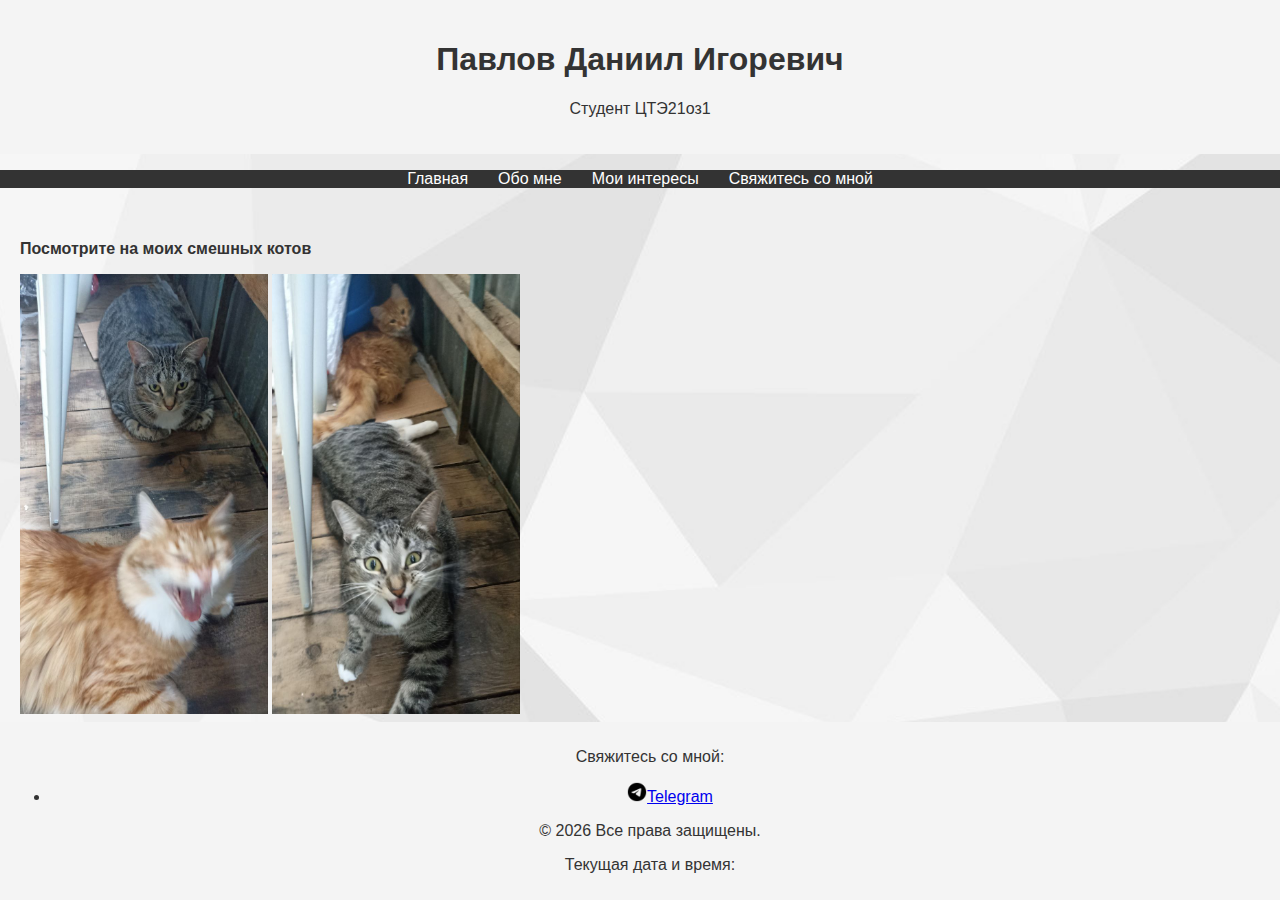
<file: index.html>
<!DOCTYPE html>
<html lang="ru">


<head>
    <meta charset="UTF-8">
    <meta name="viewport" content="width=device-width, initial-scale=1.0">
    <title>Личный сайт ФИО</title>
    <link rel="stylesheet" href="styles.css">
</head>
<body>
    <header>
        <h1>Павлов Даниил Игоревич</h1>
        <p>Студент ЦТЭ21оз1</p>
    </header>
    <nav>
        <ul>
            <li><a href="index.html">Главная</a></li>
            <li><a href="about.html">Обо мне</a></li>
            <li><a href="lists.html">Мои интересы</a></li>
            <li><a href="email.html">Свяжитесь со мной</a></li>
        </ul>
    </nav>
    <main>
        <p>
         <p><strong>Посмотрите на моих смешных котов</strong></p>  
        <img src="1.jpg" width="20%" height="15%">
        <img src="2.jpg" width="20%" height="15%">
        </p>
    </main>
    <footer>
        <p>Свяжитесь со мной:</p>
        <ul>
            <li><img src="4.png" width="20" height="20"><a href="https://t.me/Daniil_video">Telegram</a></li>

        </ul>
        <p>&copy; <span id="currentYear"></span> Все права защищены.</p>
        <p>Текущая дата и время: <span id="currentDateTime"></span></p>
    </footer>
    <script>
        document.getElementById("currentYear").textContent = new Date().getFullYear();
        setInterval(() => {
            const now = new Date();
            document.getElementById("currentDateTime").textContent = now.toLocaleString();
        }, 1000);
    </script>
</body>
</html>
</file>
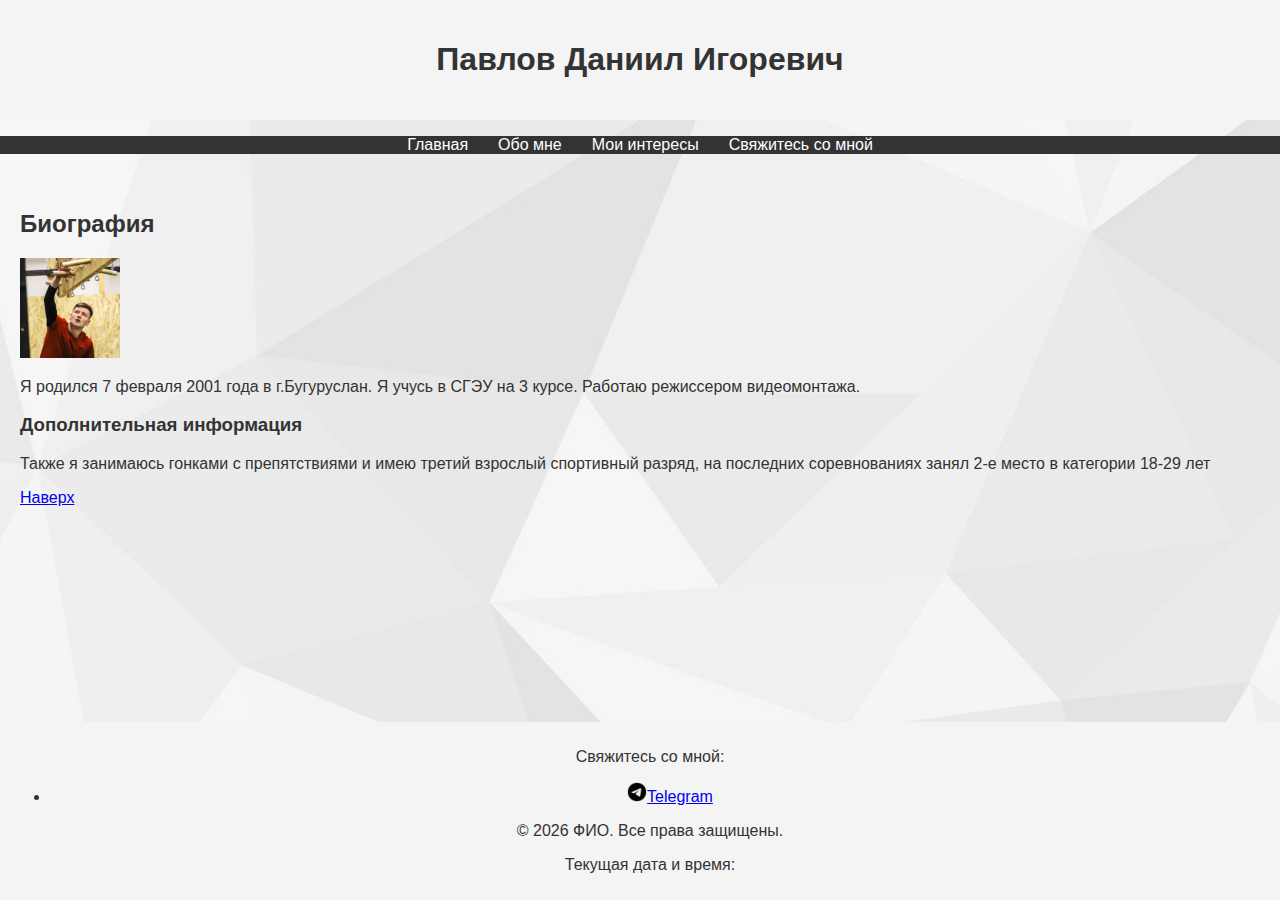
<file: about.html>
<!DOCTYPE html>
<html lang="ru">
<head>
    <meta charset="UTF-8">
    <meta name="viewport" content="width=device-width, initial-scale=1.0">
    <title>Обо мне</title>
    <link rel="stylesheet" href="styles.css">
</head>
<body>
    <header>
        
        <h1>Павлов Даниил Игоревич</h1>
    </header>
    <nav>
        <ul>
            <li><a href="index.html">Главная</a></li>
            <li><a href="about.html">Обо мне</a></li>
            <li><a href="lists.html">Мои интересы</a></li>
            <li><a href="email.html">Свяжитесь со мной</a></li>
        </ul>
    </nav>
    <main>
        <article>
            <h2>Биография</h2>
            <img src="3.jpg" width="100" height="100">
            <p>Я родился 7 февраля 2001 года в г.Бугуруслан. Я учусь в СГЭУ на 3 курсе. Работаю режиссером видеомонтажа.</p>
            <aside>
                <h3>Дополнительная информация</h3>
                <p>Также я занимаюсь гонками с препятствиями и имею третий взрослый спортивный разряд, на последних соревнованиях занял 2-е место в категории 18-29 лет</p>
            </aside>
        </article>
        <a href="#">Наверх</a>
    </main>
    <footer>
        <p>Свяжитесь со мной:</p>
        <ul>
            <li><img src="4.png" width="20" height="20"><a href="https://t.me/Daniil_video">Telegram</a></li>
        </ul>
        <p>&copy; <span id="currentYear"></span> ФИО. Все права защищены.</p>
        <p>Текущая дата и время: <span id="currentDateTime"></span></p>
    </footer>
    <script>
        document.getElementById("currentYear").textContent = new Date().getFullYear();
        setInterval(() => {
            const now = new Date();
            document.getElementById("currentDateTime").textContent = now.toLocaleString();
        }, 1000);
    </script>
</body>
</html>
</file>
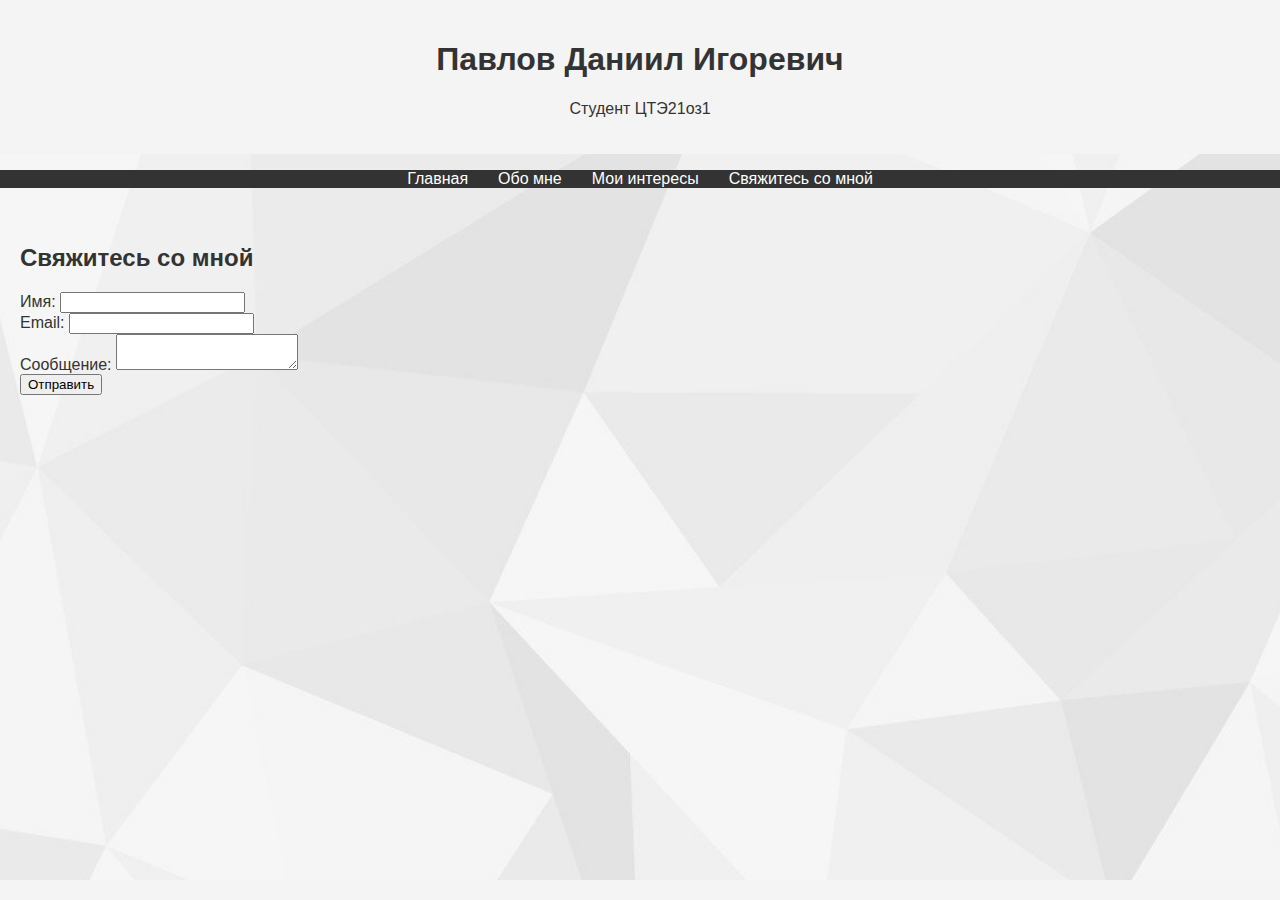
<file: email.html>
<!DOCTYPE html>
<html lang="ru">
<head>
    <meta charset="UTF-8">
    <meta name="viewport" content="width=device-width, initial-scale=1.0">
    <title>Форма обратной связи</title>
    <link rel="stylesheet" href="styles.css">
</head>
<body>
    <header>
        <h1>Павлов Даниил Игоревич</h1>
        <p>Студент ЦТЭ21оз1</p>
    </header>
    <nav>
        <ul>
            <li><a href="index.html">Главная</a></li>
            <li><a href="about.html">Обо мне</a></li>
            <li><a href="lists.html">Мои интересы</a></li>
            <li><a href="email.html">Свяжитесь со мной</a></li>
        </ul>
    </nav>
    <main>
        <h2>Свяжитесь со мной</h2>
        <form id="contactForm">
            <label for="name">Имя:</label>
            <input type="text" id="name" name="name" required>
            <br>
            <label for="email">Email:</label>
            <input type="email" id="email" name="email" required>
            <br>
            <label for="message">Сообщение:</label>
            <textarea id="message" name="message" required></textarea>
            <br>
            <button type="submit">Отправить</button>
        </form>
        <p id="responseMessage"></p>
    </main>
    <footer>
        <!-- Подвал сайта -->
    </footer>
    <script src="script.js"></script>
</body>
</html>
</file>
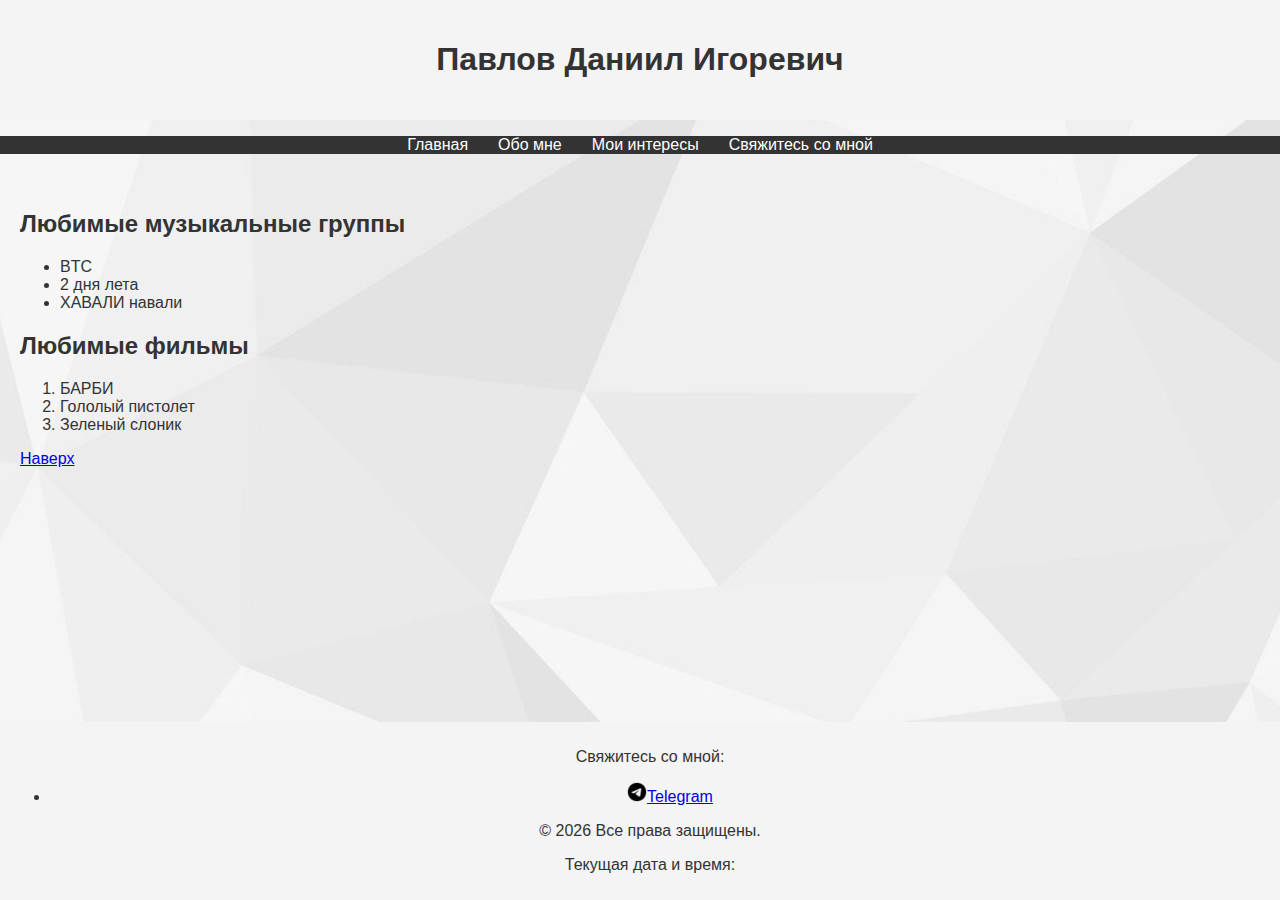
<file: lists.html>
<!DOCTYPE html>
<html lang="ru">
<head>
    <meta charset="UTF-8">
    <meta name="viewport" content="width=device-width, initial-scale=1.0">
    <title>Списки</title>
    <link rel="stylesheet" href="styles.css">
</head>
<body>
    <header>
        
        <h1>Павлов Даниил Игоревич</h1>
    </header>
    <nav>
        <ul>
            <li><a href="index.html">Главная</a></li>
            <li><a href="about.html">Обо мне</a></li>
            <li><a href="lists.html">Мои интересы</a></li>
            <li><a href="email.html">Свяжитесь со мной</a></li>
        </ul>
    </nav>
    <main>
        <section>
            <h2>Любимые музыкальные группы</h2>
            <ul>
                <li>BTC</li>
                <li>2 дня лета</li>
                <li>ХАВАЛИ навали</li>
            </ul>
        </section>
        <section>
            <h2>Любимые фильмы</h2>
            <ol>
                <li>БАРБИ</li>
                <li>Гололый пистолет</li>
                <li>Зеленый слоник</li>
            </ol>
        </section>
        <a href="#">Наверх</a>
    </main>
    <footer>
        <p>Свяжитесь со мной:</p>
        <ul>
            <li><img src="4.png" width="20" height="20"><a href="https://t.me/Daniil_video">Telegram</a></li>

        </ul>
        <p>&copy; <span id="currentYear"></span> Все права защищены.</p>
        <p>Текущая дата и время: <span id="currentDateTime"></span></p>
    </footer>
    <script>
        document.getElementById("currentYear").textContent = new Date().getFullYear();
        setInterval(() => {
            const now = new Date();
            document.getElementById("currentDateTime").textContent = now.toLocaleString();
        }, 1000);
    </script>
</body>
</html>
</file>
<file: styles.css>
html {

    background-image: url(background.jpeg);
    
    background-repeat: no-repeat;
    
    background-position: center center;
    
    background-attachment: fixed;
    
    -webkit-background-size: cover;
    
    -moz-background-size: cover;
    
    -o-background-size: cover;
    
    background-size: cover;
    
    }
body {
    font-family: Helvetica, sans-serif;
    color: #333;
    margin: 0;
    padding: 0;
}

header {
    background-color: #f4f4f4;
    padding: 20px;
    text-align: center;
}

nav ul {
    list-style: none;
    padding: 0;
    display: flex;
    justify-content: center;
    background-color: #333;
}

nav ul li {
    margin: 0 15px;
}

nav ul li a {
    color: #fff;
    text-decoration: none;
}

main {
    padding: 20px;
}

footer {
    background-color: #f4f4f4;
    text-align: center;
    padding: 10px;
    position: fixed;
    width: 100%;
    bottom: 0;
}
</file>
